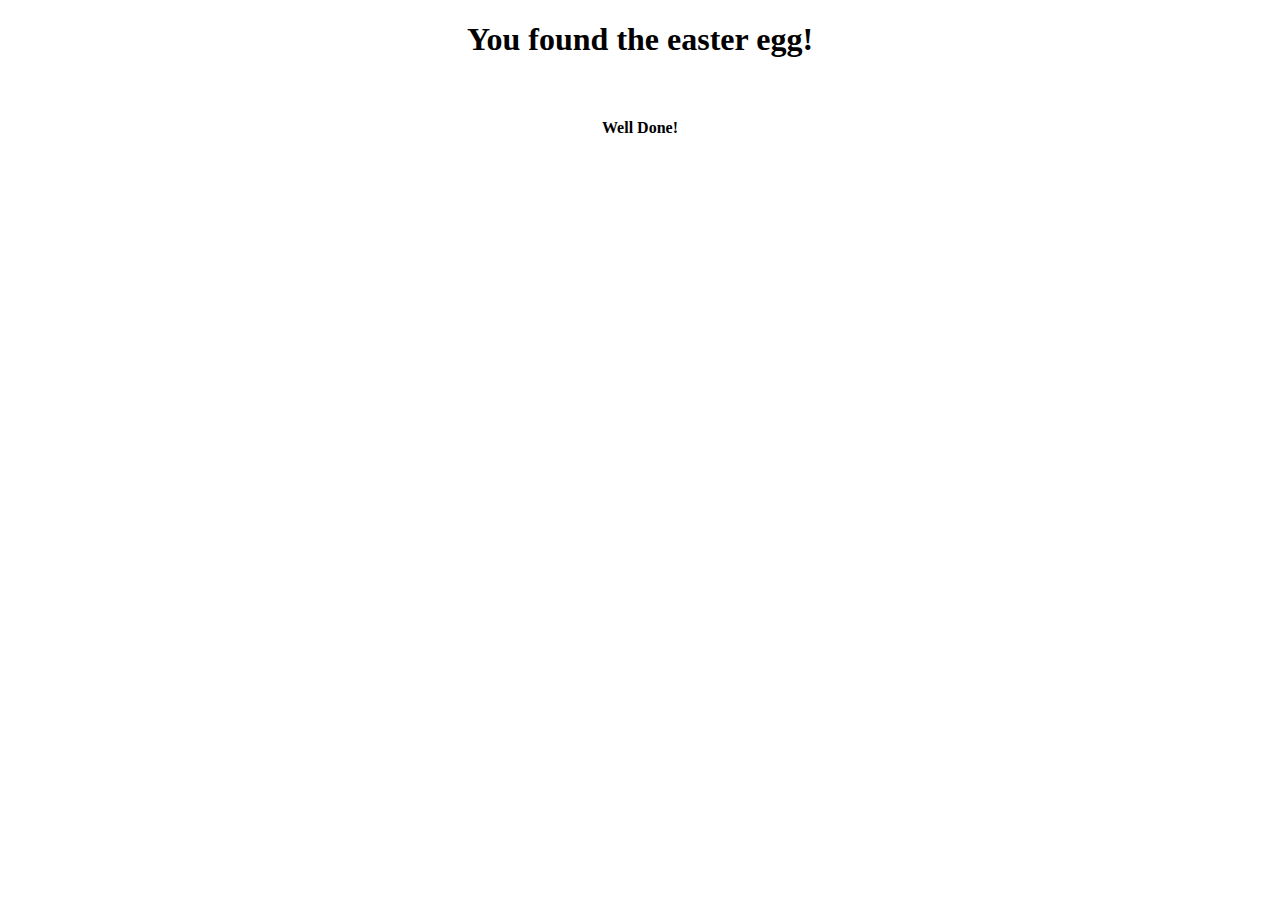
<file: src/easter_egg.html>
<!DOCTYPE html>
<html lang="en">
<head>
    <meta charset="UTF-8">
    <meta name="viewport" content="width=device-width, initial-scale=1">

    <title>martinel.li | Well Done!</title>

    <link href="https://cdn.jsdelivr.net/npm/bootstrap@5.0.0-beta3/dist/css/bootstrap.min.css" rel="stylesheet"
          integrity="sha384-eOJMYsd53ii+scO/bJGFsiCZc+5NDVN2yr8+0RDqr0Ql0h+rP48ckxlpbzKgwra6" crossorigin="anonymous">

</head>
<body>
<div class="d-flex align-items-center min-vh-100">
    <div class="container-fluid" style="text-align: center">
        <h1>You found the easter egg!</h1>
        <br>
        <h4>Well Done!</h4>
    </div>
</div>

</body>
</html>
</file>
